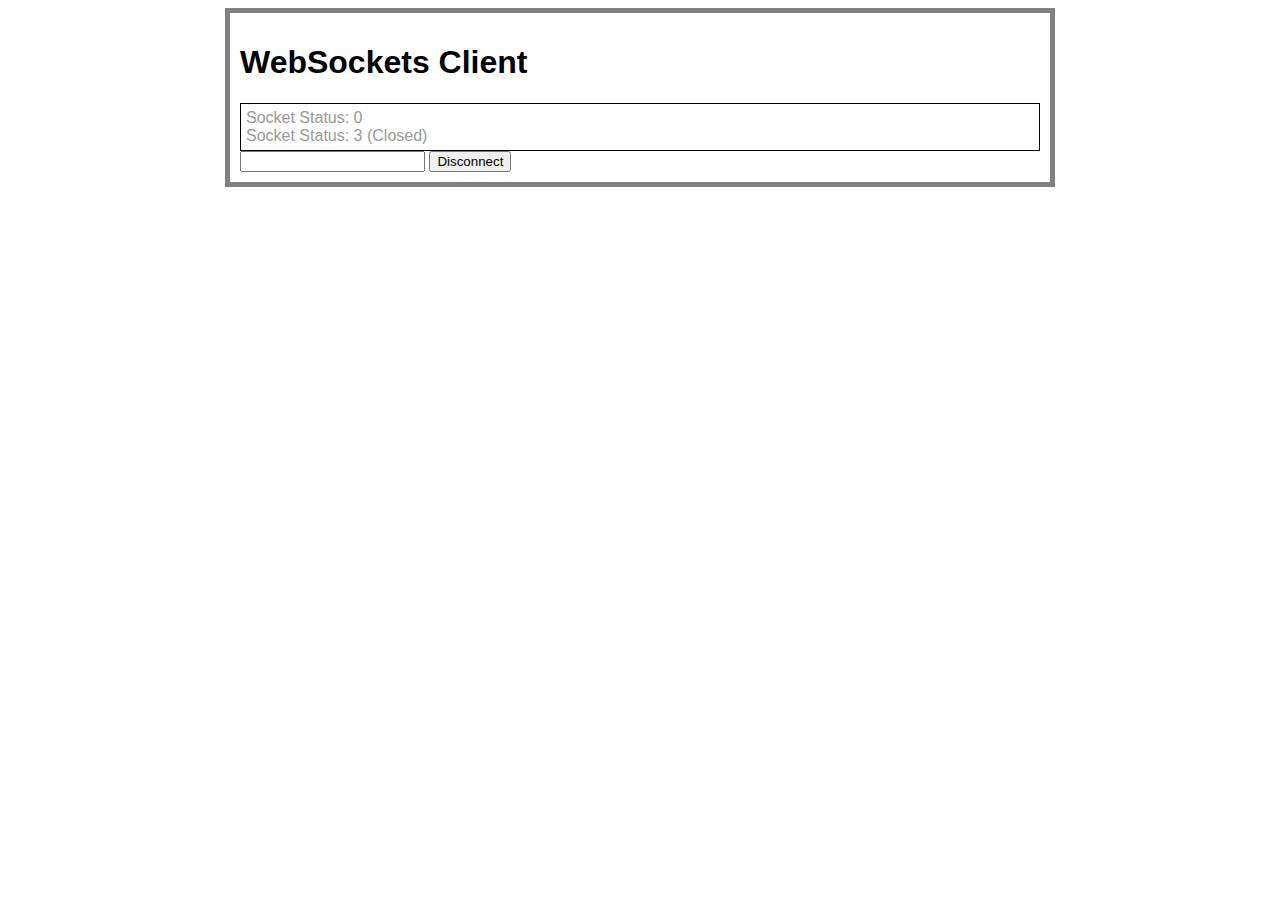
<file: Chat/Chat/Chat.htm>
﻿<!DOCTYPE html>
<html>
<head>
    <title>WebSockets Client</title>
    <style>body { font-family:Arial, Helvetica, sans-serif;
        } #container{ border:5px solid grey; width:800px; margin:0 auto; padding:10px; }
        #chatLog{ padding:5px; border:1px solid black; } #chatLog p { margin:0; } .event
        { color:#999; } .warning{ font-weight:bold; color:#CCC; }
    </style>
    <script src="http://ajax.googleapis.com/ajax/libs/jquery/1.7.1/jquery.min.js"></script>
    <script>
        $(document).ready(function () {

            connect();

            function connect() {
                var socket;
                var host = "ws://localhost:8181";

                try {
                    var socket = new WebSocket(host);

                    message('<p class="event">Socket Status: ' + socket.readyState);

                    socket.onopen = function () {
                        message('<p class="event">Socket Status: ' + socket.readyState + ' (open)');
                    }

                    socket.onmessage = function (msg) {
                        message('<p class="message">Received: ' + msg.data);
                    }

                    socket.onclose = function () {
                        message('<p class="event">Socket Status: ' + socket.readyState + ' (Closed)');
                    }

                } catch (exception) {
                    message('<p>Error' + exception);
                }

                function send() {
                    var text = $('#text').val();

                    if (text == "") {
                        message('<p class="warning">Please enter a message');
                        return;
                    }
                    try {
                        socket.send(text);
                        message('<p class="event">Sent: ' + text)

                    } catch (exception) {
                        message('<p class="warning">');
                    }
                    $('#text').val("");
                }

                function message(msg) {
                    $('#chatLog').append(msg + '</p>');
                }

                $('#text').keypress(function (event) {
                    if (event.keyCode == '13') {
                        send();
                    }
                });

                $('#disconnect').click(function () {
                    socket.close();
                });

            } //End connect

        });
    </script>
</head>
<body>
    <div id="wrapper">
        <div id="container">
            <h1>
                WebSockets Client</h1>
            <div id="chatLog">
            </div>
            <!-- #chatLog -->
            <input id="text" type="text" />
            <button id="disconnect">
                Disconnect</button>
        </div>
        <!-- #container -->
    </div>
</body>
</html>
</file>
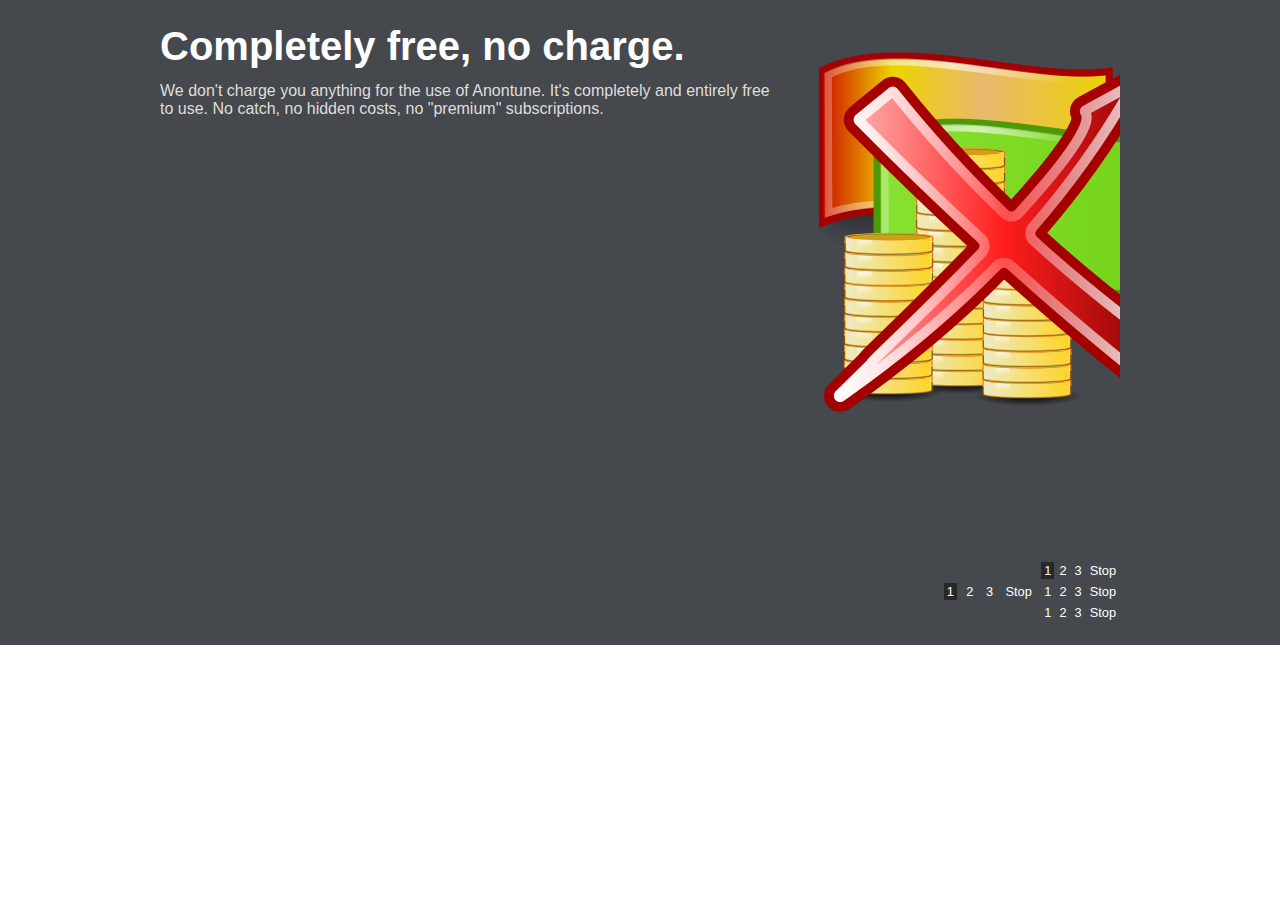
<file: trunk/Promo/Anontune - Home.htm>
<!DOCTYPE html>
<html>
<head>
		<title>Anontune - Home</title>
		<meta http-equiv="Content-Type" content="text/html; charset=UTF-8">
		<link rel="stylesheet" type="text/css" href="Anontune%20-%20Home_files/kickstart.css">
		<link rel="stylesheet" type="text/css" href="Anontune%20-%20Home_files/style.css">
		<script type="text/javascript" src="Anontune%20-%20Home_files/jquery.js"></script>
		<script type="text/javascript" src="Anontune%20-%20Home_files/kickstart.js"></script>
	</head>
	<body>
		<div class="ribbon">
			<div class="wrapper">
<div class="slideshow-wrap">
    <div class="slideshow-inner">
        <ul height="" width="" style="width: 999em;" class="slideshow" id="slideshow_main">
	<li class="first current">
		<img src="Anontune%20-%20Home_files/free.png" id="slideshow_free">
		<div class="padder">
			<h3>Completely free, no charge.</h3>
			<p>We don't charge you anything for the use of Anontune. It's 
completely and entirely free	to use. No catch, no hidden costs, no 
"premium" subscriptions.</p>
		</div>
	</li>
	<li class="">
		<img src="Anontune%20-%20Home_files/ipod.png" id="slideshow_ipod">
		<div class="padder">
			<h3>Import playlists right from your iPod.</h3>
			<p>Ever wanted to instantly share the music on your iPod with your 
friends, without having	to upload all of it somewhere? Simply upload 
your iPod music database and Anontune will do the rest - and it will 
only take a few minutes!</p>
		</div>
	</li>
	<li class="last">
		<img src="Anontune%20-%20Home_files/lightning.png" id="slideshow_lightning">
		<div class="padder">
			<h3>Listen to music from multiple sources.</h3>
			<p>Anontune itself does not host any music files. It simply searches 
for music on YouTube, Soundcloud, and other websites. The development of
 Anontune never stops, and in the future many more sources will be 
added!</p>
		</div>
	</li>
</ul>
    </div>
    <ul class="slideshow-buttons">
        <li class="first current">
            <a href="#slideshow-0" rel="0">1</a>
        </li>
        <li class="">
            <a href="#slideshow-1" rel="1">2</a>
        </li>
        <li class="">
            <a href="#slideshow-2" rel="2">3</a>
        </li>
        <li class="slideshow-stop last">
            <a href="#slideshow-stop">Stop</a>
        </li>
    </ul>
</div>

			</div>
		</div>
</body>
</html>
</file>
